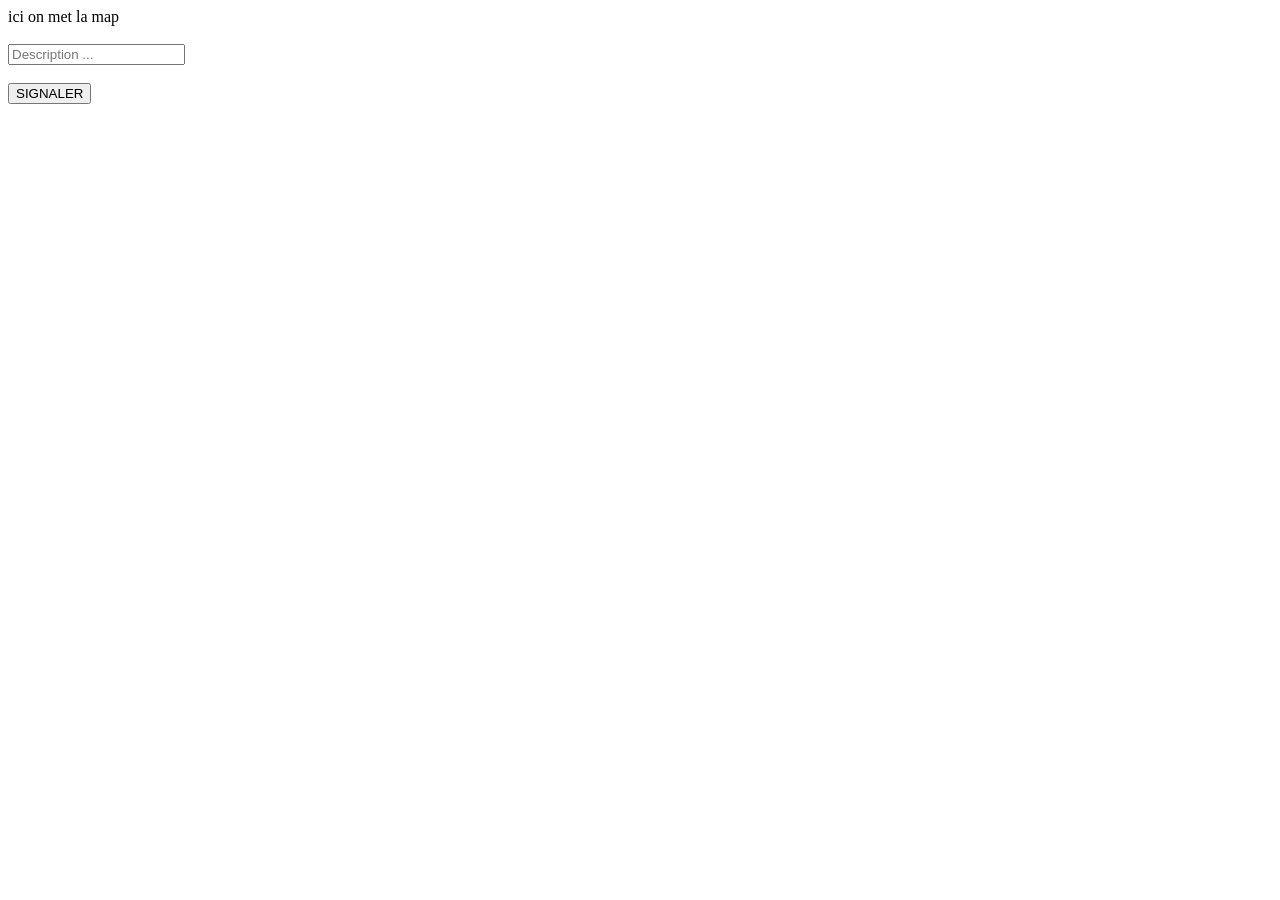
<file: signalement.html>
<!DOCTYPE html>
<html lang="en">
    <head>
        <meta charset="UTF-8">
        <title> Singalement </title>
    </head>
    <body>
        ici on met la map
        <br><br>
        <input type = "texte" placeholder="Description ..." height = 100 width = 30>
        <br><br>
        <input type = "submit" value = "SIGNALER">
    </body>
</html>
</file>
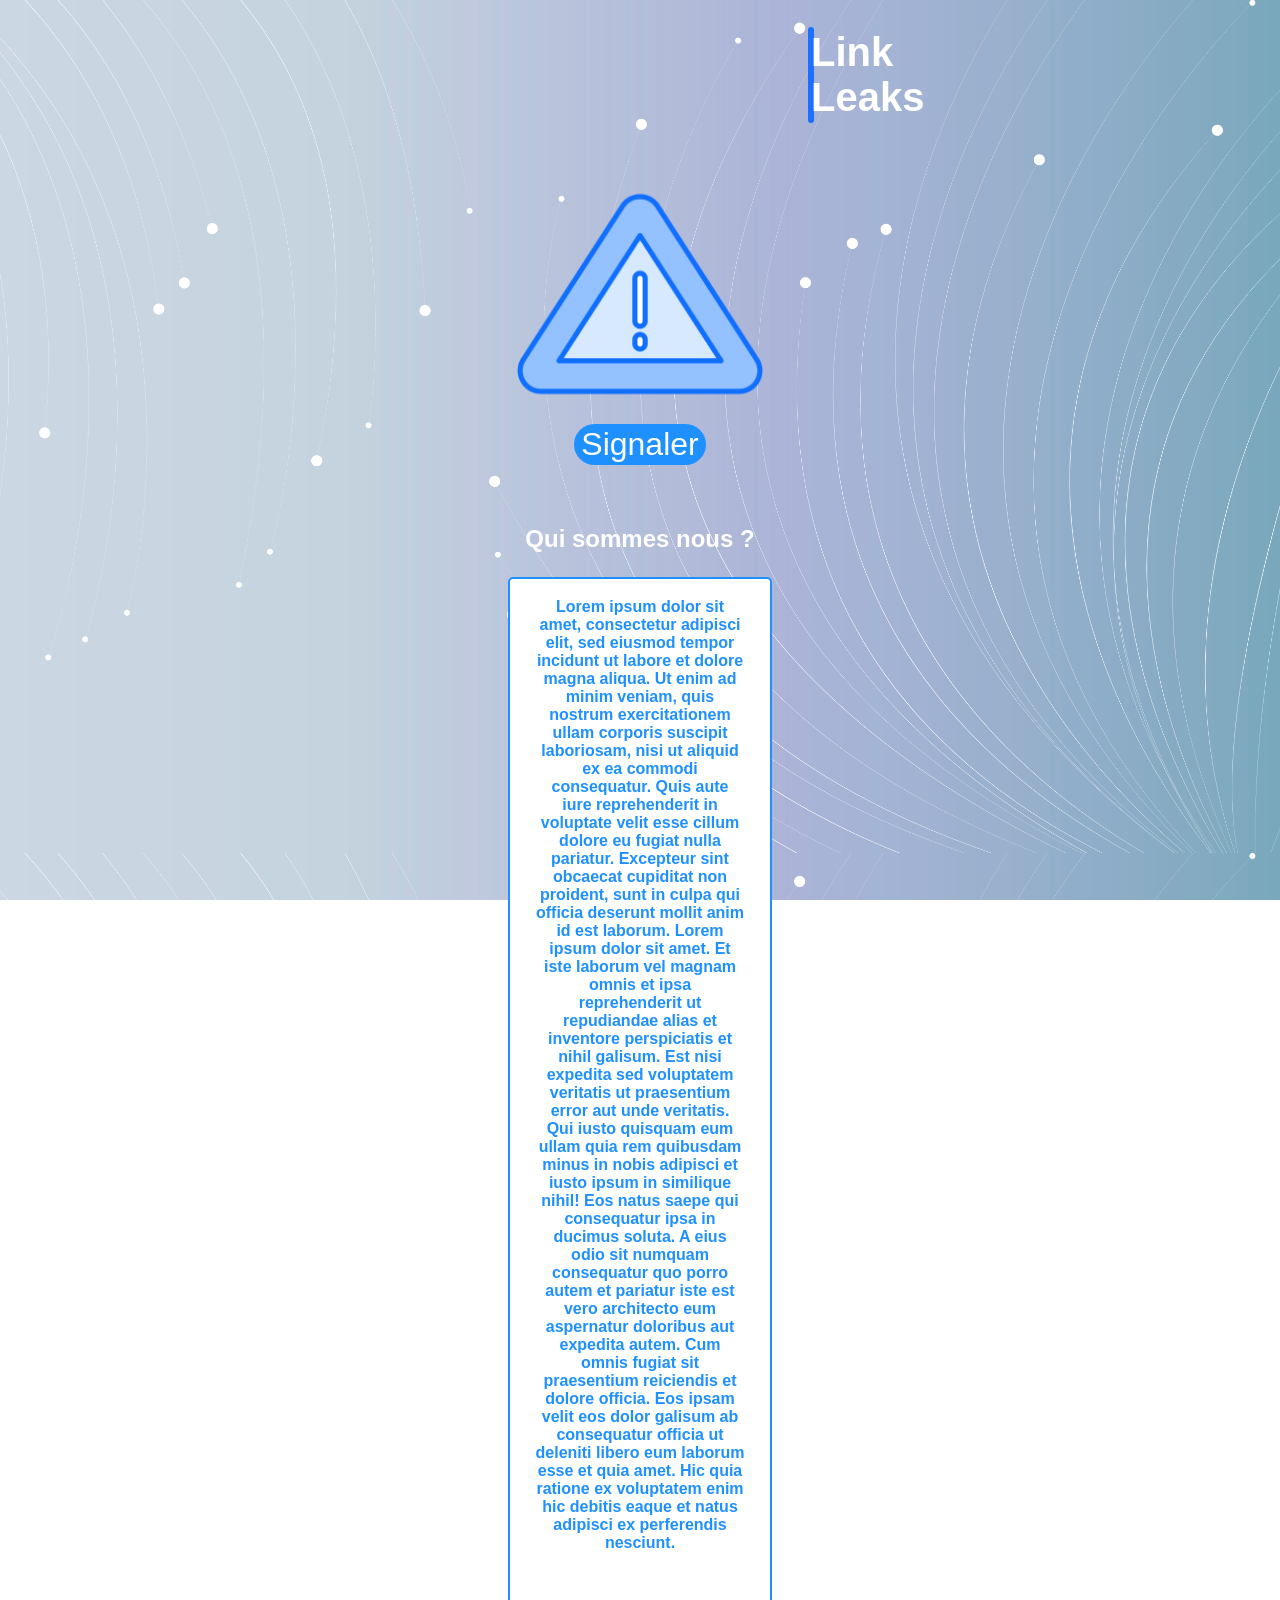
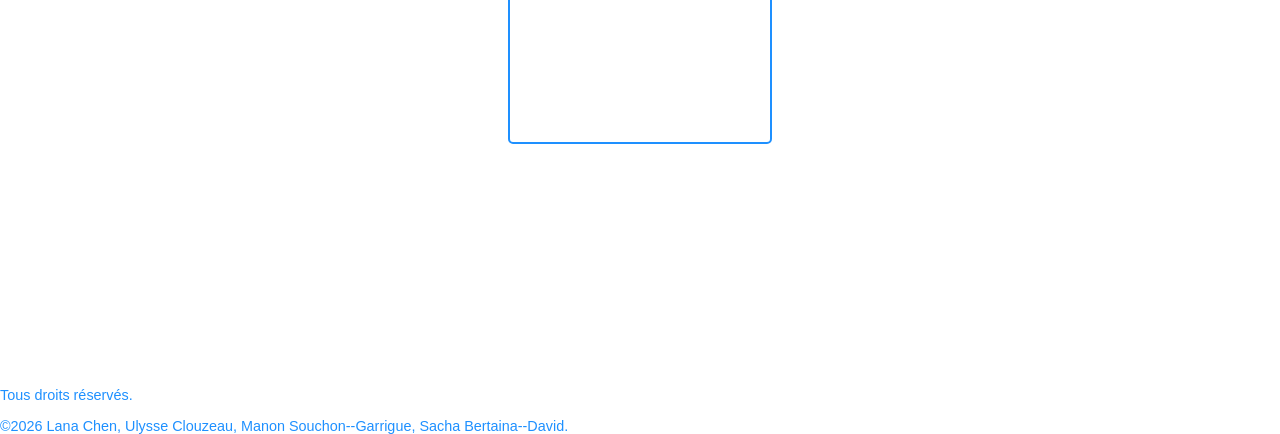
<file: templates/accueil.html>
<!DOCTYPE html>
<html lang="fr">
    <head>
        <meta charset="UTF-8">
        <link rel="stylesheet" type="text/css" href="style.css">
        <meta name="viewport" content="width=device-width, initial-scale=1.0" />
        <link rel="icon" type="image" href="../img/logo.ico">
        <title>Link Leaks - Accueil</title>
    </head>
    <body>
        <header>
            <h1>Link Leaks</h1>
        </header>
        <br>
        <img src="../img/attentionImage.png" alt="attention" height="20%" width="20%"><br>
        <a href="./index.html" class="submit" target="blank">Signaler</a>
        <br><br><br>

        <h3>Qui sommes nous ?</h3>
            <p id="blabla">
                Lorem ipsum dolor sit amet, consectetur adipisci elit, sed eiusmod tempor incidunt ut labore et dolore
                magna aliqua. Ut enim ad minim veniam, quis nostrum exercitationem ullam corporis suscipit laboriosam, nisi
                ut aliquid ex ea commodi consequatur. Quis aute iure reprehenderit in voluptate velit esse cillum dolore eu
                fugiat nulla pariatur. Excepteur sint obcaecat cupiditat non proident, sunt in culpa qui officia deserunt
                mollit anim id est laborum. Lorem ipsum dolor sit amet. Et iste laborum vel magnam omnis et ipsa
                reprehenderit ut repudiandae alias et inventore perspiciatis et nihil galisum. Est nisi expedita sed
                voluptatem veritatis ut praesentium error aut unde veritatis. Qui iusto quisquam eum ullam quia rem
                quibusdam minus in nobis adipisci et iusto ipsum in similique nihil! Eos natus saepe qui consequatur ipsa in
                ducimus soluta. A eius odio sit numquam consequatur quo porro autem et pariatur iste est vero architecto eum
                aspernatur doloribus aut expedita autem. Cum omnis fugiat sit praesentium reiciendis et dolore officia. Eos
                ipsam velit eos dolor galisum ab consequatur officia ut deleniti libero eum laborum esse et quia amet. Hic
                quia ratione ex voluptatem enim hic debitis eaque et natus adipisci ex perferendis nesciunt.
            </p>

        <br><br>

        <footer>
            <br><br>
            <p>
                Tous droits réservés.
            </p>
            <p>
                ©️2026 Lana Chen, Ulysse Clouzeau,
                Manon Souchon--Garrigue, Sacha Bertaina--David.
            </p>
        </footer>
    </body>
</html>
</file>
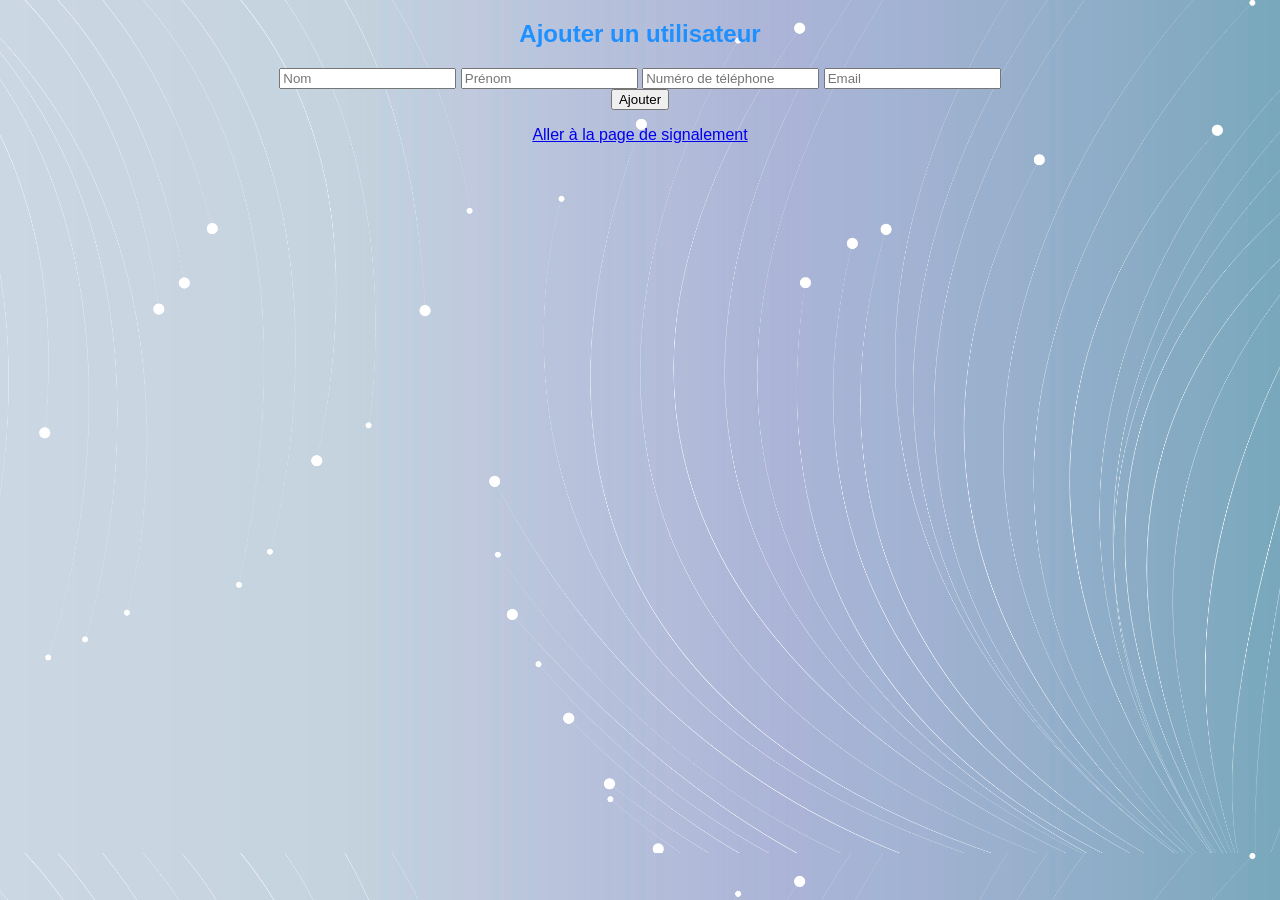
<file: templates/inscription.html>
<!DOCTYPE html>
<html lang="fr">
<head>
    <meta charset="UTF-8">
    <title>Liste des utilisateurs</title>
    <link rel="stylesheet" type="text/css" href="../static/style.css">
</head>
<body>


    <h2>Ajouter un utilisateur</h2>
    <form method="POST" action="{{ url_for('inscription') }}">
        <input name="nom" placeholder="Nom" required>
        <input name="prenom" placeholder="Prénom" required>
        <input name="num_tel" placeholder="Numéro de téléphone" required>
        <input type="email" name="adress_mail" placeholder="Email" required><br>
        <button type="submit">Ajouter</button>
    </form>

    <p><a href="/signaler">Aller à la page de signalement</a></p>
</body>
</html>
</file>
<file: templates/style.css>
body {
    text-align: center;
    color: dodgerblue;
    background-color: white;
    font-family: Arial, Helvetica, sans-serif;
    background-image: url(../img/bg_im_1.jpg);
    background-attachment: fixed;
    background-size: 100%;
}

h1{
    background-color:dodgerblue;
    color: white;
    border: solid 3px rgba(30,111,255, 1);
    border-radius: 15px;
    margin-left: 800px;
    margin-right: 800px;
    font-size: 250%;
}

#blabla{
    color: dodgerblue;
    margin-left: 500px;
    margin-right: 500px;
    margin-bottom: 50px;
    padding-left: 2%;
    padding-right: 2%;
    padding-top: 1.5%;
    padding-bottom: 15%;
    background-color: white;
    border: solid 2px dodgerblue;
    border-radius: 5px;
    font-weight: bold;
}


footer {
    text-align:left;
    font-size: 90%;
    background-image: url(../img/footer_bg.png);
    margin: -8px;
    margin-top: 111px;
    margin-bottom:-14px;
    background-attachment: fixed;
    background-size: 100%;
}

.submit {
    padding-left: 5px;
    padding-right: 5px;
    display: inline-block;
    font-size: 200%;
    cursor: pointer;
    color: white;
    background-color: dodgerblue;
    border: solid 2px dodgerblue;
    border-radius: 25px;
    transition: transform 0.2s;
    text-decoration-line: none;
}
.submit:hover {
    background-color: rgba(30,111,255, 1);
    border-color: rgba(30,111,255, 1);
    transform: scale(1.2);
    font-weight: bold;
}

h3 {
    color: white;
    font-weight: bold;
    font-size: 150%;
}
</file>
<file: static/style.css>
body {
    text-align: center;
    color: dodgerblue;
    background-color: white;
    font-family: Arial, Helvetica, sans-serif;
    background-image: url(img/bg_im_1.jpg);
    background-attachment: fixed;
    background-size: 100%;
}

h1{
    background-color:dodgerblue;
    color: white;
    border: solid 3px rgba(30,111,255, 1);
    border-radius: 15px;
    margin-left: 800px;
    margin-right: 800px;
    font-size: 250%;
}

#blabla{
    color: dodgerblue;
    margin-left: 500px;
    margin-right: 500px;
    margin-bottom: 50px;
    padding-left: 2%;
    padding-right: 2%;
    padding-top: 1.5%;
    padding-bottom: 15%;
    background-color: white;
    border: solid 2px dodgerblue;
    border-radius: 5px;
    font-weight: bold;
}


footer {
    text-align:left;
    font-size: 90%;
    background-image: url(img/footer_bg.png);
    margin: -8px;
    margin-top: 111px;
    margin-bottom:-14px;
    background-attachment: fixed;
    background-size: 100%;
}

.submit {
    padding-left: 5px;
    padding-right: 5px;
    display: inline-block;
    font-size: 200%;
    cursor: pointer;
    color: white;
    background-color: dodgerblue;
    border: solid 2px dodgerblue;
    border-radius: 25px;
    transition: transform 0.2s;
    text-decoration-line: none;
}
.submit:hover {
    background-color: rgba(30,111,255, 1);
    border-color: rgba(30,111,255, 1);
    transform: scale(1.2);
    font-weight: bold;
}

h3 {
    color: white;
    font-weight: bold;
    font-size: 150%;
}
</file>
